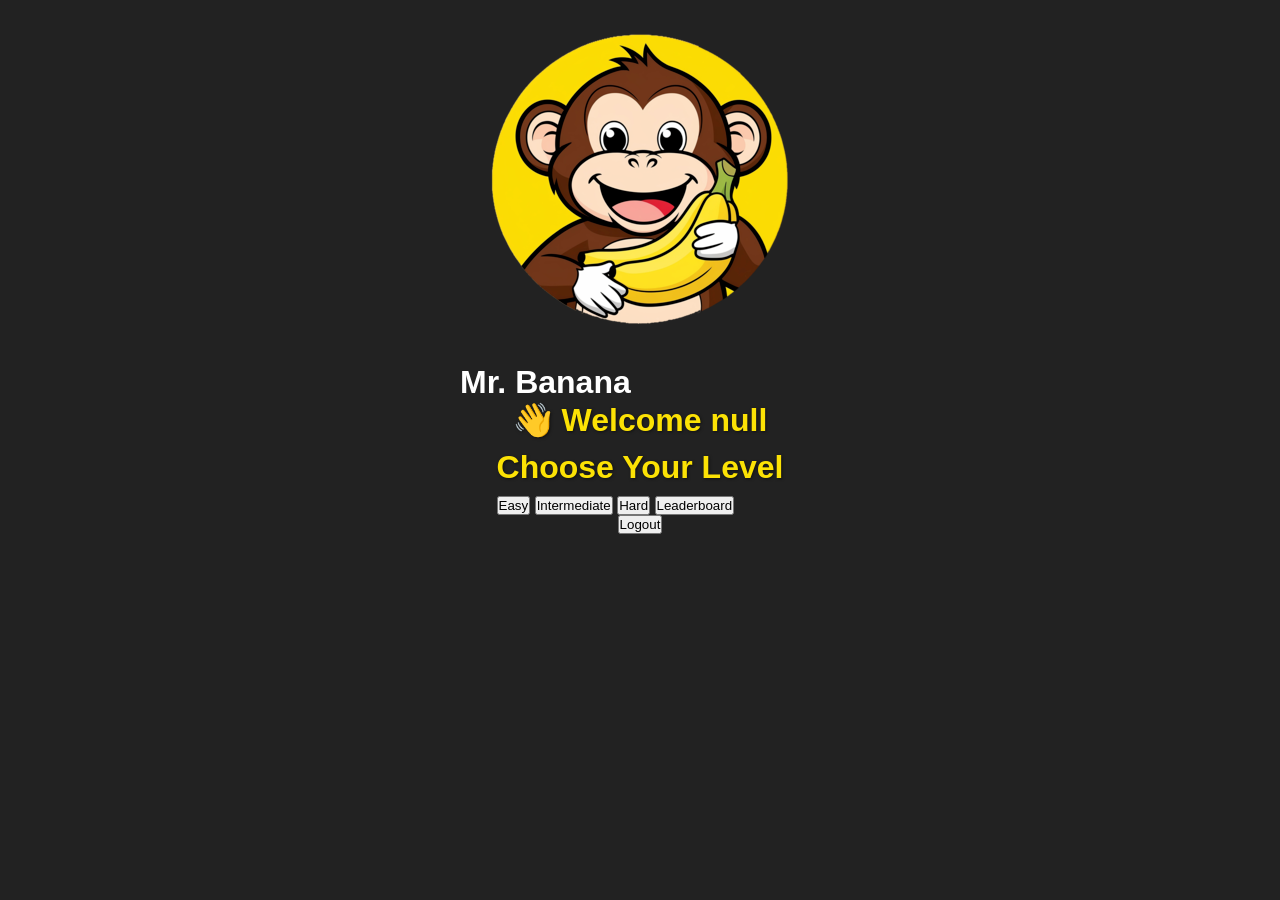
<file: game.html>
<!DOCTYPE html>
<html>
<head>
<title>Memory Game</title>
<link rel="stylesheet" href="style.css">
</head>

<body>

<div class="title-box">
<img src="logo.png">
<h1>Mr. Banana</h1>
</div>

<h2 id="welcomeText" class="welcome"></h2>

<div class="level-box" id="levelBox">

<h2 class="levelTitleHighlight">Choose Your Level</h2>

<button class="levelBtn" onclick="startGame('easy')">Easy</button>
<button class="levelBtn" onclick="startGame('intermediate')">Intermediate</button>
<button class="levelBtn" onclick="startGame('hard')">Hard</button>

<button class="continueBtn" onclick="window.location.href='leaderboard.html'">
Leaderboard
</button>

</div>

<div class="logoutBox">
<button class="logout" onclick="logout()">Logout</button>
</div>

<h2 id="levelTitle" class="levelTitleHighlight"></h2>

<div id="gameBoard"></div>

<button id="scoreBox" class="scoreButton">
Score: <span id="score">0</span>
</button>

<div id="gameButtons">

<button class="restartBtn" onclick="restartGame()">Restart</button>
<button class="backBtn" onclick="goBack()">Back</button>

</div>

<script>

let score=0
let level=""
let first=null
let second=null
let lock=false
let matches=0

let emojis=["🐵","🍌","🐒","🌴","🥥","🍍","🐯","🦁","🐸","🐼","🐨","🐰","🐻","🐧","🦊"]

let player=localStorage.getItem("currentPlayer")

document.getElementById("welcomeText").innerHTML="👋 Welcome <span>"+player+"</span>"

document.getElementById("scoreBox").style.display="none"
document.getElementById("gameButtons").style.display="none"

function startGame(lvl){

level=lvl
score=0
matches=0

document.getElementById("score").innerText=score
document.getElementById("scoreBox").style.display="inline-block"
document.getElementById("gameButtons").style.display="block"

document.getElementById("levelBox").style.display="none"
document.getElementById("welcomeText").style.display="none"

document.getElementById("levelTitle").innerText="LEVEL : "+lvl.toUpperCase()

let board=document.getElementById("gameBoard")
board.innerHTML=""

if(lvl=="easy") board.style.gridTemplateColumns="repeat(4,80px)"
if(lvl=="intermediate") board.style.gridTemplateColumns="repeat(5,80px)"
if(lvl=="hard") board.style.gridTemplateColumns="repeat(6,80px)"

let pairs

if(lvl=="easy") pairs=8
if(lvl=="intermediate") pairs=10
if(lvl=="hard") pairs=15

let cards=emojis.slice(0,pairs)
cards=[...cards,...cards]
cards.sort(()=>0.5-Math.random())

cards.forEach(symbol=>{

let card=document.createElement("div")

card.className="card"

card.innerHTML=`
<div class="card-inner">
<div class="card-front">?</div>
<div class="card-back">${symbol}</div>
</div>
`

card.dataset.symbol=symbol
card.onclick=()=>flip(card)

board.appendChild(card)

})

}

function flip(card){

if(lock) return
if(card.classList.contains("flip")) return

card.classList.add("flip")

if(!first){
first=card
return
}

second=card
lock=true

if(first.dataset.symbol==second.dataset.symbol){

score+=10
matches++

document.getElementById("score").innerText=score

reset()

if(matches==document.querySelectorAll(".card").length/2){
showWin()
}

}else{

score-=2
if(score<0) score=0

document.getElementById("score").innerText=score

setTimeout(()=>{

first.classList.remove("flip")
second.classList.remove("flip")

reset()

},700)

}

}

function reset(){
first=null
second=null
lock=false
}

function showWin(){

let popup=document.createElement("div")

popup.className="win-popup"

popup.innerHTML=`
<div class="win-box">

🎉 YOU WON! 🎉
<br><br>
Great memory skills!

<br><br>

<button onclick="continueGame()">Continue</button>

</div>
`

document.body.appendChild(popup)

}

function continueGame(){

localStorage.setItem("flipScore",score)
localStorage.setItem("bananaLevel",level)

window.location="banana.html"

}

function startBanana(){

localStorage.setItem("flipScore",score)
localStorage.setItem("bananaLevel",level)

window.location="banana.html"

}

function restartGame(){
startGame(level)
}

function goBack(){
location.reload()
}

function logout(){
window.location="index.html"
}

</script>

</body>
</html>
</file>
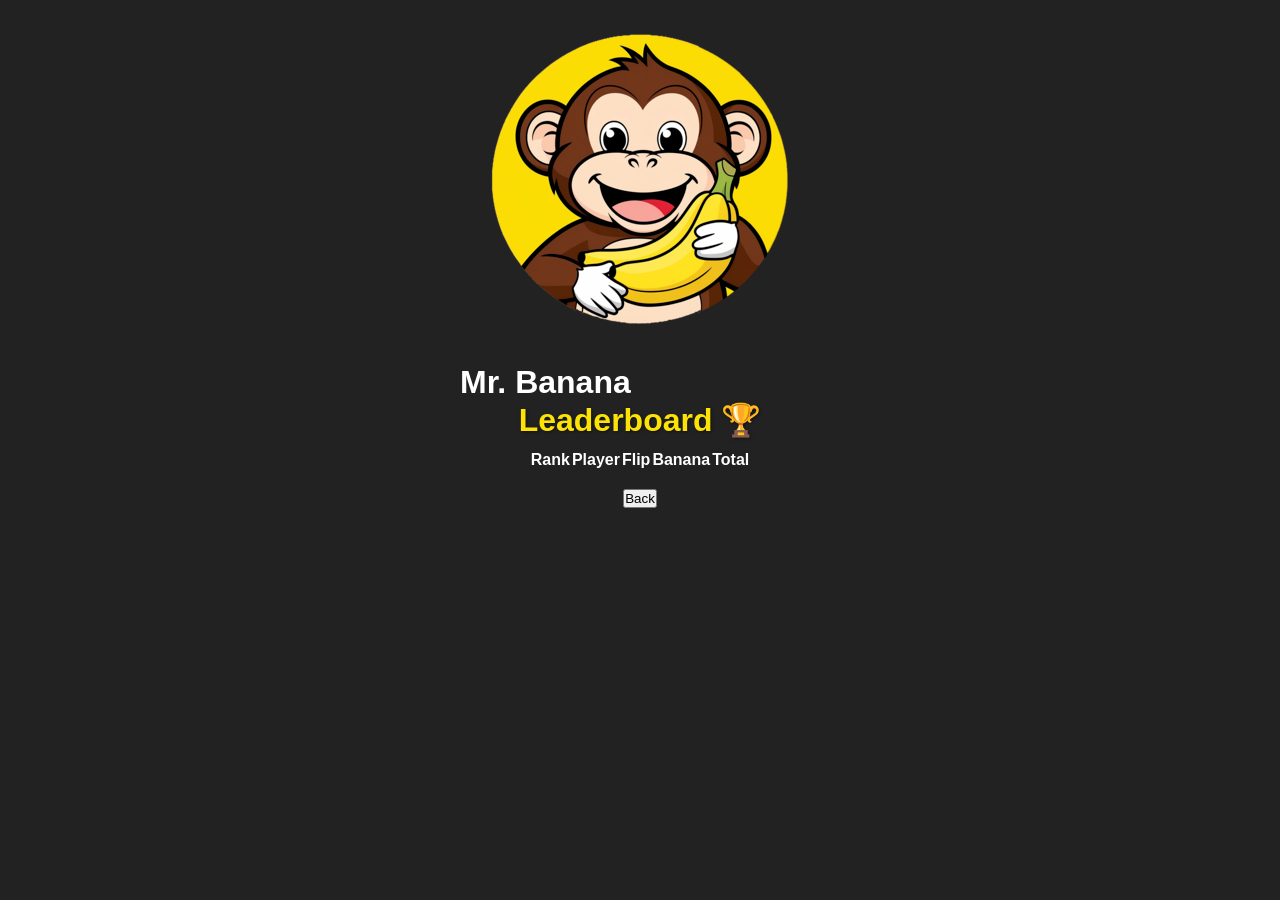
<file: leaderboard.html>
<!DOCTYPE html>
<html>

<head>
<title>Leaderboard</title>
<link rel="stylesheet" href="style.css">
</head>

<body>

<div class="title-box">
<img src="logo.png">
<h1>Mr. Banana</h1>
</div>

<h2 class="titleHighlight">Leaderboard 🏆 </h2>

<div class="leaderboardBox">

<table class="leaderboardTable" id="table">

<tr>
<th>Rank</th>
<th>Player</th>
<th>Flip</th>
<th>Banana</th>
<th>Total</th>
</tr>

</table>

</div>

<br>

<button class="backBtn" onclick="goBack()">Back</button>

<script>

let scores=JSON.parse(localStorage.getItem("leaderboard")) || []

scores=scores.filter(p=>p.name && !isNaN(p.flip) && !isNaN(p.banana))

scores.forEach(p=>{
p.total=p.flip+p.banana
})

scores.sort((a,b)=>b.total-a.total)

let table=document.getElementById("table")

scores.forEach((player,index)=>{

let row=table.insertRow()

row.insertCell(0).innerText=index+1
row.insertCell(1).innerText=player.name
row.insertCell(2).innerText=player.flip
row.insertCell(3).innerText=player.banana
row.insertCell(4).innerText=player.total

})

function goBack(){
window.location="game.html"
}

</script>

</body>
</html>
</file>
<file: style.css>
:root {
    --primary-color: #fce205; /* Banana Yellow */
    --primary-dark: #e0c800;
    --text-dark: #333333;
    --text-light: #ffffff;
    --glass-bg: rgba(255, 255, 255, 0.15);
    --glass-border: rgba(255, 255, 255, 0.3);
    --glass-shadow: 0 8px 32px 0 rgba(0, 0, 0, 0.37);
    --danger-color: #ff4d4d;
    --danger-dark: #e60000;
}

* {
    box-sizing: border-box;
    margin: 0;
    padding: 0;
    font-family: 'Outfit', sans-serif;
}

body {
    min-height: 100vh;
    display: flex;
    flex-direction: column;
    align-items: center;
    background-color: #222;
    overflow-x: hidden;
    color: var(--text-light);
}

.background-overlay {
    position: fixed;
    top: 0; left: 0; right: 0; bottom: 0;
    background-image: url('background.png');
    background-size: cover;
    background-position: center;
    filter: brightness(0.6) blur(2px);
    z-index: -1;
}

/* Header */
.app-header {
    display: flex;
    align-items: center;
    justify-content: center;
    gap: 15px;
    padding: 20px;
    margin-top: 10px;
    background: var(--glass-bg);
    border: 1px solid var(--glass-border);
    border-radius: 20px;
    backdrop-filter: blur(10px);
    -webkit-backdrop-filter: blur(10px);
    box-shadow: var(--glass-shadow);
    animation: slideDown 0.5s ease-out forwards;
}

.logo {
    height: 60px;
    width: auto;
    filter: drop-shadow(0 4px 6px rgba(0,0,0,0.5));
    transition: transform 0.3s ease;
}

.logo:hover {
    transform: scale(1.1) rotate(5deg);
}

.highlight-title {
    font-size: 2.5rem;
    font-weight: 800;
    color: var(--primary-color);
    text-shadow: 2px 2px 4px rgba(0,0,0,0.8);
    letter-spacing: 2px;
    text-transform: uppercase;
}

/* Main Container */
#app-container {
    flex-grow: 1;
    display: flex;
    align-items: center;
    justify-content: center;
    width: 100%;
    padding: 20px;
}

.view {
    width: 100%;
    max-width: 800px;
    display: none;
    animation: fadeIn 0.4s ease-out forwards;
}

.view.active {
    display: flex;
    flex-direction: column;
    align-items: center;
}

.hidden {
    display: none !important;
}

.glass-panel {
    background: var(--glass-bg);
    border: 1px solid var(--glass-border);
    border-radius: 20px;
    padding: 40px;
    backdrop-filter: blur(12px);
    -webkit-backdrop-filter: blur(12px);
    box-shadow: var(--glass-shadow);
    width: 100%;
    max-width: 500px;
}

.text-center {
    text-align: center;
}

h2 {
    font-size: 2rem;
    margin-bottom: 10px;
    color: var(--primary-color);
    text-shadow: 1px 1px 3px rgba(0,0,0,0.5);
}

p {
    font-size: 1.1rem;
    margin-bottom: 25px;
}

/* Forms and Inputs */
.auth-form {
    display: flex;
    flex-direction: column;
    gap: 20px;
}

.input-group input {
    width: 100%;
    padding: 15px 20px;
    font-size: 1.1rem;
    border: 2px solid rgba(255, 255, 255, 0.4);
    border-radius: 12px;
    background: rgba(0, 0, 0, 0.2);
    color: white;
    outline: none;
    transition: all 0.3s ease;
}

.input-group input:focus {
    border-color: var(--primary-color);
    background: rgba(0, 0, 0, 0.4);
    box-shadow: 0 0 10px rgba(252, 226, 5, 0.3);
}

.input-group input::placeholder {
    color: rgba(255, 255, 255, 0.6);
}

.otp-box {
    width: 60px;
    height: 70px;
    font-size: 2rem;
    font-weight: 800;
    text-align: center;
    border: 2px solid rgba(255, 255, 255, 0.4);
    border-radius: 12px;
    background: rgba(0, 0, 0, 0.2);
    color: var(--primary-color);
    outline: none;
    transition: all 0.3s ease;
}

.otp-box:focus {
    border-color: var(--primary-color);
    background: rgba(0, 0, 0, 0.4);
    box-shadow: 0 0 15px rgba(252, 226, 5, 0.4);
}

/* Buttons */
.btn {
    padding: 12px 25px;
    font-size: 1.1rem;
    font-weight: 600;
    border: none;
    border-radius: 12px;
    cursor: pointer;
    transition: all 0.3s ease;
    outline: none;
}

.primary-btn {
    background: var(--primary-color);
    color: var(--text-dark);
    box-shadow: 0 4px 15px rgba(252, 226, 5, 0.4);
}

.primary-btn:hover {
    background: var(--primary-dark);
    transform: translateY(-2px);
    box-shadow: 0 6px 20px rgba(252, 226, 5, 0.6);
}

.secondary-btn {
    background: rgba(255, 255, 255, 0.2);
    color: white;
    border: 1px solid rgba(255, 255, 255, 0.3);
}

.secondary-btn:hover {
    background: rgba(255, 255, 255, 0.3);
    transform: translateY(-2px);
}

.danger-btn {
    background: var(--danger-color);
    color: white;
    box-shadow: 0 4px 15px rgba(255, 77, 77, 0.4);
}

.danger-btn:hover {
    background: var(--danger-dark);
    transform: translateY(-2px);
    box-shadow: 0 6px 20px rgba(255, 77, 77, 0.6);
}

.action-buttons {
    display: flex;
    gap: 15px;
    justify-content: center;
}

.auth-toggle-badge {
    display: inline-block;
    padding: 10px 20px;
    background: linear-gradient(45deg, rgba(252, 226, 5, 0.2), rgba(255, 255, 255, 0.1));
    border: 2px solid var(--primary-color);
    border-radius: 25px;
    color: var(--primary-color);
    font-size: 1rem;
    font-weight: 800;
    cursor: pointer;
    transition: all 0.3s ease;
    text-shadow: 0 1px 2px rgba(0,0,0,0.8);
    box-shadow: 0 0 10px rgba(252, 226, 5, 0.3);
    animation: gentlePulse 2s infinite;
}

.auth-toggle-badge:hover {
    background: var(--primary-color);
    color: var(--text-dark);
    text-shadow: none;
    transform: translateY(-3px) scale(1.05);
    box-shadow: 0 6px 15px rgba(252, 226, 5, 0.6);
    animation: none;
}

@keyframes gentlePulse {
    0% { box-shadow: 0 0 10px rgba(252, 226, 5, 0.3); transform: scale(1); }
    50% { box-shadow: 0 0 20px rgba(252, 226, 5, 0.6); transform: scale(1.02); }
    100% { box-shadow: 0 0 10px rgba(252, 226, 5, 0.3); transform: scale(1); }
}

.message {
    margin-top: 15px;
    padding: 10px;
    border-radius: 8px;
    background: rgba(46, 204, 113, 0.2);
    border: 1px solid rgba(46, 204, 113, 0.5);
    color: #2ecc71;
    font-weight: 600;
}

/* Level Selection */
.level-buttons {
    display: flex;
    flex-direction: column;
    gap: 15px;
}

.level-btn {
    background: rgba(0, 0, 0, 0.4);
    border: 1px solid var(--glass-border);
    color: white;
    display: flex;
    justify-content: space-between;
    align-items: center;
    padding: 15px 30px;
    position: relative;
    overflow: hidden;
}

.level-btn::before {
    content: '';
    position: absolute;
    top: 0; left: -100%;
    width: 100%; height: 100%;
    background: linear-gradient(90deg, transparent, rgba(255,255,255,0.2), transparent);
    transition: left 0.5s ease;
}

.level-btn:hover::before {
    left: 100%;
}

.level-btn:hover {
    border-color: var(--primary-color);
    box-shadow: 0 0 15px rgba(252, 226, 5, 0.3);
    transform: scale(1.02);
}

.btn-title {
    font-size: 1.3rem;
    font-weight: 800;
    color: var(--primary-color);
    letter-spacing: 1px;
}

.btn-desc {
    font-size: 0.9rem;
    opacity: 0.8;
}

/* Game View */
.game-header {
    display: flex;
    justify-content: space-between;
    align-items: center;
    width: 100%;
    margin-bottom: 20px;
    padding: 15px 25px;
    background: var(--glass-bg);
    border-radius: 15px;
    border: 1px solid var(--glass-border);
    backdrop-filter: blur(10px);
}

.game-header h2 {
    margin-bottom: 0;
    font-size: 1.6rem;
}

.score-board {
    font-size: 1.5rem;
    font-weight: 600;
}

#score-display {
    color: var(--primary-color);
    font-weight: 800;
}

.game-board-container {
    width: 100%;
    display: flex;
    justify-content: center;
    perspective: 1000px;
    margin-bottom: 20px;
}

.card-grid {
    display: grid;
    gap: 12px;
    margin: 0 auto;
}

/* Level Grid Classes */
.grid-easy {
    grid-template-columns: repeat(4, 1fr);
    grid-template-rows: repeat(4, 1fr);
    width: min(90vw, 400px);
    height: min(90vw, 400px);
}

.grid-medium {
    grid-template-columns: repeat(5, 1fr);
    grid-template-rows: repeat(4, 1fr);
    width: min(95vw, 500px);
    height: min(76vw, 400px);
}

.grid-hard {
    grid-template-columns: repeat(6, 1fr);
    grid-template-rows: repeat(5, 1fr);
    width: min(90vw, 540px);
    height: min(75vw, 450px);
}

/* Memory Cards */
.memory-card {
    width: 100%;
    height: 100%;
    position: relative;
    cursor: pointer;
    transform-style: preserve-3d;
    transition: transform 0.6s cubic-bezier(0.4, 0.2, 0.2, 1);
}

.memory-card.flip {
    transform: rotateY(180deg);
}

.memory-card:active {
    transform: scale(0.97);
}

.memory-card.flip:active {
    transform: scale(0.97) rotateY(180deg);
}

.card-front,
.card-back {
    position: absolute;
    width: 100%;
    height: 100%;
    backface-visibility: hidden;
    border-radius: 12px;
    display: flex;
    justify-content: center;
    align-items: center;
    box-shadow: 0 4px 8px rgba(0,0,0,0.3);
    border: 2px solid rgba(255,255,255,0.2);
}

.card-back {
    background: linear-gradient(135deg, rgba(252, 226, 5, 0.8), rgba(224, 200, 0, 0.9));
    color: var(--text-dark);
    font-size: 2rem;
    font-weight: 800;
}

/* Subtle pattern for the back of the card */
.card-back::after {
    content: '?';
    font-size: clamp(2rem, 5vw, 3rem);
    opacity: 0.6;
}

.card-front {
    background: rgba(255, 255, 255, 0.95);
    transform: rotateY(180deg);
    font-size: clamp(2rem, 6vw, 3.5rem);
}

.card-front.matched {
    background: #e8f5e9;
    border-color: #4caf50;
    box-shadow: 0 0 15px rgba(76, 175, 80, 0.5);
    animation: pop 0.4s ease forwards;
}

.game-controls {
    width: 100%;
    display: flex;
    justify-content: space-between;
    align-items: center;
    padding: 15px;
    background: var(--glass-bg);
    border-radius: 15px;
    border: 1px solid var(--glass-border);
    backdrop-filter: blur(10px);
}

.left-controls {
    display: flex;
    gap: 15px;
}

.control-btn {
    padding: 10px 20px;
    font-size: 1rem;
}

/* Animations */
@keyframes fadeIn {
    from { opacity: 0; transform: translateY(10px); }
    to { opacity: 1; transform: translateY(0); }
}

@keyframes slideDown {
    from { opacity: 0; transform: translateY(-30px); }
    to { opacity: 1; transform: translateY(0); }
}

@keyframes pop {
    0% { transform: rotateY(180deg) scale(1); }
    50% { transform: rotateY(180deg) scale(1.1); }
    100% { transform: rotateY(180deg) scale(1); }
}

/* Media Queries for Mobile Responsiveness */
@media (max-width: 600px) {
    .highlight-title { font-size: 1.8rem; }
    .logo { height: 40px; }
    .game-controls { flex-direction: column; gap: 15px; }
    .left-controls { width: 100%; justify-content: space-between; }
    .right-controls .btn { width: 100%; }
}

/* Modal Popup Styles */
.modal-overlay {
    position: fixed;
    top: 0; left: 0; width: 100%; height: 100%;
    background: rgba(0, 0, 0, 0.8);
    display: flex;
    align-items: center;
    justify-content: center;
    z-index: 100;
    backdrop-filter: blur(5px);
}

.popup-content {
    background: linear-gradient(135deg, rgba(255, 255, 255, 0.1), rgba(255, 255, 255, 0));
    backdrop-filter: blur(20px);
    border: 2px solid var(--primary-color);
    box-shadow: 0 0 30px rgba(252, 226, 5, 0.4);
    transform: scale(0.8);
    opacity: 0;
    animation: popupAnim 0.5s cubic-bezier(0.175, 0.885, 0.32, 1.275) forwards;
}

.popup-title {
    font-size: clamp(1.4rem, 6vw, 2.5rem);
    margin-bottom: 15px;
    animation: glowText 2s ease-in-out infinite alternate;
    white-space: nowrap;
}

.popup-text {
    font-size: clamp(1.2rem, 5vw, 1.5rem);
    margin-bottom: 30px;
    color: var(--text-light);
    word-break: break-word;
    overflow-wrap: break-word;
}

.btn-large {
    font-size: 1.3rem;
    padding: 15px 40px;
}

@keyframes popupAnim {
    to { transform: scale(1); opacity: 1; }
}

@keyframes glowText {
    from { text-shadow: 0 0 10px rgba(252, 226, 5, 0.5); }
    to { text-shadow: 0 0 20px rgba(252, 226, 5, 1), 0 0 30px rgba(252, 226, 5, 0.8); }
}

/* =============================================
   BANANA ARITHMETIC GAME STYLES
   ============================================= */

#view-banana {
    width: 100%;
    max-width: 700px;
    padding: 0 10px;
}

.banana-game-wrapper {
    width: 100%;
    display: flex;
    flex-direction: column;
    align-items: center;
    gap: 18px;
    padding-bottom: 20px;
}

/* Top Bar */
.banana-top-bar {
    display: flex;
    justify-content: space-between;
    align-items: center;
    width: 100%;
    padding: 14px 20px;
    background: var(--glass-bg);
    border: 1px solid var(--glass-border);
    border-radius: 16px;
    backdrop-filter: blur(12px);
    -webkit-backdrop-filter: blur(12px);
    box-shadow: var(--glass-shadow);
}

.banana-back-btn {
    background: rgba(255,255,255,0.15);
    color: white;
    border: 1px solid rgba(255,255,255,0.3);
    padding: 9px 18px;
    font-size: 0.95rem;
    border-radius: 10px;
    transition: all 0.3s ease;
    cursor: pointer;
}

.banana-back-btn:hover {
    background: rgba(255,255,255,0.3);
    transform: translateX(-3px);
    box-shadow: 0 4px 12px rgba(0,0,0,0.3);
}

.banana-level-badge {
    font-size: 1.1rem;
    font-weight: 800;
    color: var(--primary-color);
    letter-spacing: 1px;
    text-shadow: 0 0 10px rgba(252,226,5,0.5);
    text-transform: uppercase;
}

.banana-score-box {
    display: flex;
    flex-direction: column;
    align-items: center;
    gap: 2px;
}

.banana-score-label {
    font-size: 0.8rem;
    opacity: 0.7;
    text-transform: uppercase;
    letter-spacing: 1px;
}

#banana-score-display {
    font-size: 1.8rem;
    font-weight: 800;
    color: var(--primary-color);
    line-height: 1;
    text-shadow: 0 0 12px rgba(252,226,5,0.6);
    transition: transform 0.2s ease;
}

/* Countdown Timer Ring */
.banana-timer-container {
    position: relative;
    width: 130px;
    height: 130px;
}

.timer-ring {
    width: 100%;
    height: 100%;
    transform: rotate(-90deg);
}

.timer-ring-bg {
    fill: none;
    stroke: rgba(255,255,255,0.1);
    stroke-width: 8;
}

.timer-ring-fill {
    fill: none;
    stroke: #2ecc71;
    stroke-width: 8;
    stroke-linecap: round;
    stroke-dasharray: 326.72; /* 2 * PI * 52, set via JS too */
    stroke-dashoffset: 0;
    transition: stroke-dashoffset 1s linear, stroke 0.5s ease;
}

.timer-inner {
    position: absolute;
    top: 50%;
    left: 50%;
    transform: translate(-50%, -50%);
    text-align: center;
    pointer-events: none;
}

#banana-timer-display {
    display: block;
    font-size: 2rem;
    font-weight: 800;
    color: white;
    line-height: 1;
}

.timer-unit {
    font-size: 0.75rem;
    opacity: 0.6;
    text-transform: uppercase;
    letter-spacing: 1px;
}

/* Puzzle Card */
.banana-puzzle-card {
    width: 100%;
    max-width: 560px;
    background: var(--glass-bg);
    border: 1px solid var(--glass-border);
    border-radius: 20px;
    backdrop-filter: blur(14px);
    -webkit-backdrop-filter: blur(14px);
    box-shadow: var(--glass-shadow), 0 0 30px rgba(252,226,5,0.1);
    padding: 24px;
    display: flex;
    flex-direction: column;
    align-items: center;
    gap: 20px;
}

.puzzle-img-wrapper {
    position: relative;
    width: 100%;
    display: flex;
    justify-content: center;
    align-items: center;
    min-height: 200px;
    border-radius: 14px;
    overflow: hidden;
    background: rgba(0,0,0,0.2);
}

#banana-puzzle-img {
    max-width: 100%;
    max-height: 260px;
    border-radius: 12px;
    transition: opacity 0.4s ease;
    display: block;
}

.puzzle-loading {
    position: absolute;
    color: rgba(255,255,255,0.7);
    font-size: 1rem;
    font-weight: 600;
    animation: pulseOpacity 1.2s infinite;
}

@keyframes pulseOpacity {
    0%, 100% { opacity: 0.5; }
    50%       { opacity: 1; }
}

.puzzle-answer-row {
    display: flex;
    gap: 14px;
    align-items: center;
    width: 100%;
    justify-content: center;
}

.banana-answer-input {
    width: 100px;
    height: 60px;
    font-size: 2rem;
    font-weight: 800;
    text-align: center;
    border: 2.5px solid rgba(252, 226, 5, 0.5);
    border-radius: 14px;
    background: rgba(0, 0, 0, 0.35);
    color: var(--primary-color);
    outline: none;
    transition: all 0.3s ease;
    -moz-appearance: textfield;
    appearance: textfield;
}

.banana-answer-input::-webkit-inner-spin-button,
.banana-answer-input::-webkit-outer-spin-button {
    -webkit-appearance: none;
    margin: 0;
}

.banana-answer-input:focus {
    border-color: var(--primary-color);
    box-shadow: 0 0 18px rgba(252, 226, 5, 0.45);
    background: rgba(0, 0, 0, 0.5);
}

.banana-answer-input:disabled {
    opacity: 0.4;
    cursor: not-allowed;
}

.banana-submit-btn {
    padding: 14px 30px;
    font-size: 1.1rem;
    font-weight: 700;
    background: linear-gradient(135deg, var(--primary-color), #ffb300);
    color: var(--text-dark);
    border: none;
    border-radius: 14px;
    cursor: pointer;
    box-shadow: 0 4px 18px rgba(252, 226, 5, 0.45);
    transition: all 0.3s ease;
}

.banana-submit-btn:hover:not(:disabled) {
    transform: translateY(-3px) scale(1.04);
    box-shadow: 0 8px 25px rgba(252, 226, 5, 0.65);
}

.banana-submit-btn:active:not(:disabled) {
    transform: translateY(0) scale(0.98);
}

.banana-submit-btn:disabled {
    opacity: 0.45;
    cursor: not-allowed;
}

/* Feedback Banners */
.banana-feedback {
    display: flex;
    align-items: center;
    gap: 10px;
    padding: 14px 28px;
    border-radius: 50px;
    font-size: 1.3rem;
    font-weight: 800;
    letter-spacing: 1px;
    pointer-events: none;
    opacity: 0;
    transform: scale(0.6) translateY(20px);
    transition: none;
}

.banana-feedback.feedback-animate {
    animation: feedbackPop 1.5s cubic-bezier(0.175, 0.885, 0.32, 1.275) forwards;
}

.correct-feedback {
    background: linear-gradient(135deg, rgba(46, 204, 113, 0.35), rgba(0, 180, 80, 0.25));
    border: 2px solid rgba(46, 204, 113, 0.7);
    color: #2ecc71;
    box-shadow: 0 0 30px rgba(46, 204, 113, 0.4);
}

.wrong-feedback {
    background: linear-gradient(135deg, rgba(255, 77, 77, 0.35), rgba(200, 0, 0, 0.2));
    border: 2px solid rgba(255, 77, 77, 0.7);
    color: #ff6b6b;
    box-shadow: 0 0 30px rgba(255, 77, 77, 0.4);
}

.feedback-emoji {
    font-size: 1.8rem;
}

.feedback-text {
    font-size: 1.25rem;
    font-weight: 800;
}

@keyframes feedbackPop {
    0%   { opacity: 0; transform: scale(0.6) translateY(20px); }
    20%  { opacity: 1; transform: scale(1.1) translateY(-4px); }
    45%  { transform: scale(1) translateY(0); }
    75%  { opacity: 1; }
    100% { opacity: 0; transform: scale(0.95) translateY(-10px); }
}

/* Stats Row */
.banana-stats-row {
    font-size: 1.05rem;
    opacity: 0.8;
    font-weight: 600;
    letter-spacing: 0.5px;
}

#banana-puzzles-count {
    color: var(--primary-color);
    font-size: 1.2rem;
}

/* Banana End-of-Round Modal */
.banana-end-popup {
    max-width: 420px;
    border: 2px solid var(--primary-color);
    box-shadow: 0 0 50px rgba(252, 226, 5, 0.35), 0 0 0 1px rgba(252,226,5,0.1);
}

.banana-end-icon {
    font-size: 3.5rem;
    margin-bottom: 5px;
    animation: bounceIcon 1.2s infinite;
}

@keyframes bounceIcon {
    0%, 100% { transform: translateY(0); }
    50%       { transform: translateY(-10px); }
}

.banana-end-stats {
    display: flex;
    gap: 20px;
    justify-content: center;
    margin: 20px 0;
    flex-wrap: wrap;
}

.stat-chip {
    display: flex;
    flex-direction: column;
    align-items: center;
    gap: 4px;
    background: rgba(252, 226, 5, 0.12);
    border: 1.5px solid rgba(252, 226, 5, 0.35);
    border-radius: 16px;
    padding: 14px 28px;
    min-width: 120px;
}

.stat-label {
    font-size: 0.78rem;
    opacity: 0.7;
    text-transform: uppercase;
    letter-spacing: 1px;
}

.stat-value {
    font-size: 2.4rem;
    font-weight: 800;
    color: var(--primary-color);
    text-shadow: 0 0 12px rgba(252,226,5,0.5);
    line-height: 1;
}

.banana-end-buttons {
    display: flex;
    gap: 14px;
    justify-content: center;
    flex-wrap: wrap;
    margin-top: 10px;
}

/* Responsive Banana */
@media (max-width: 520px) {
    .banana-top-bar { padding: 10px 12px; }
    .banana-level-badge { font-size: 0.9rem; }
    #banana-score-display { font-size: 1.4rem; }
    .banana-timer-container { width: 100px; height: 100px; }
    #banana-timer-display { font-size: 1.6rem; }
    .banana-puzzle-card { padding: 16px; }
    .banana-answer-input { width: 80px; height: 54px; font-size: 1.6rem; }
    .banana-submit-btn { padding: 12px 20px; font-size: 1rem; }
    .stat-chip { padding: 10px 18px; min-width: 90px; }
    .stat-value { font-size: 2rem; }
}
</file>
